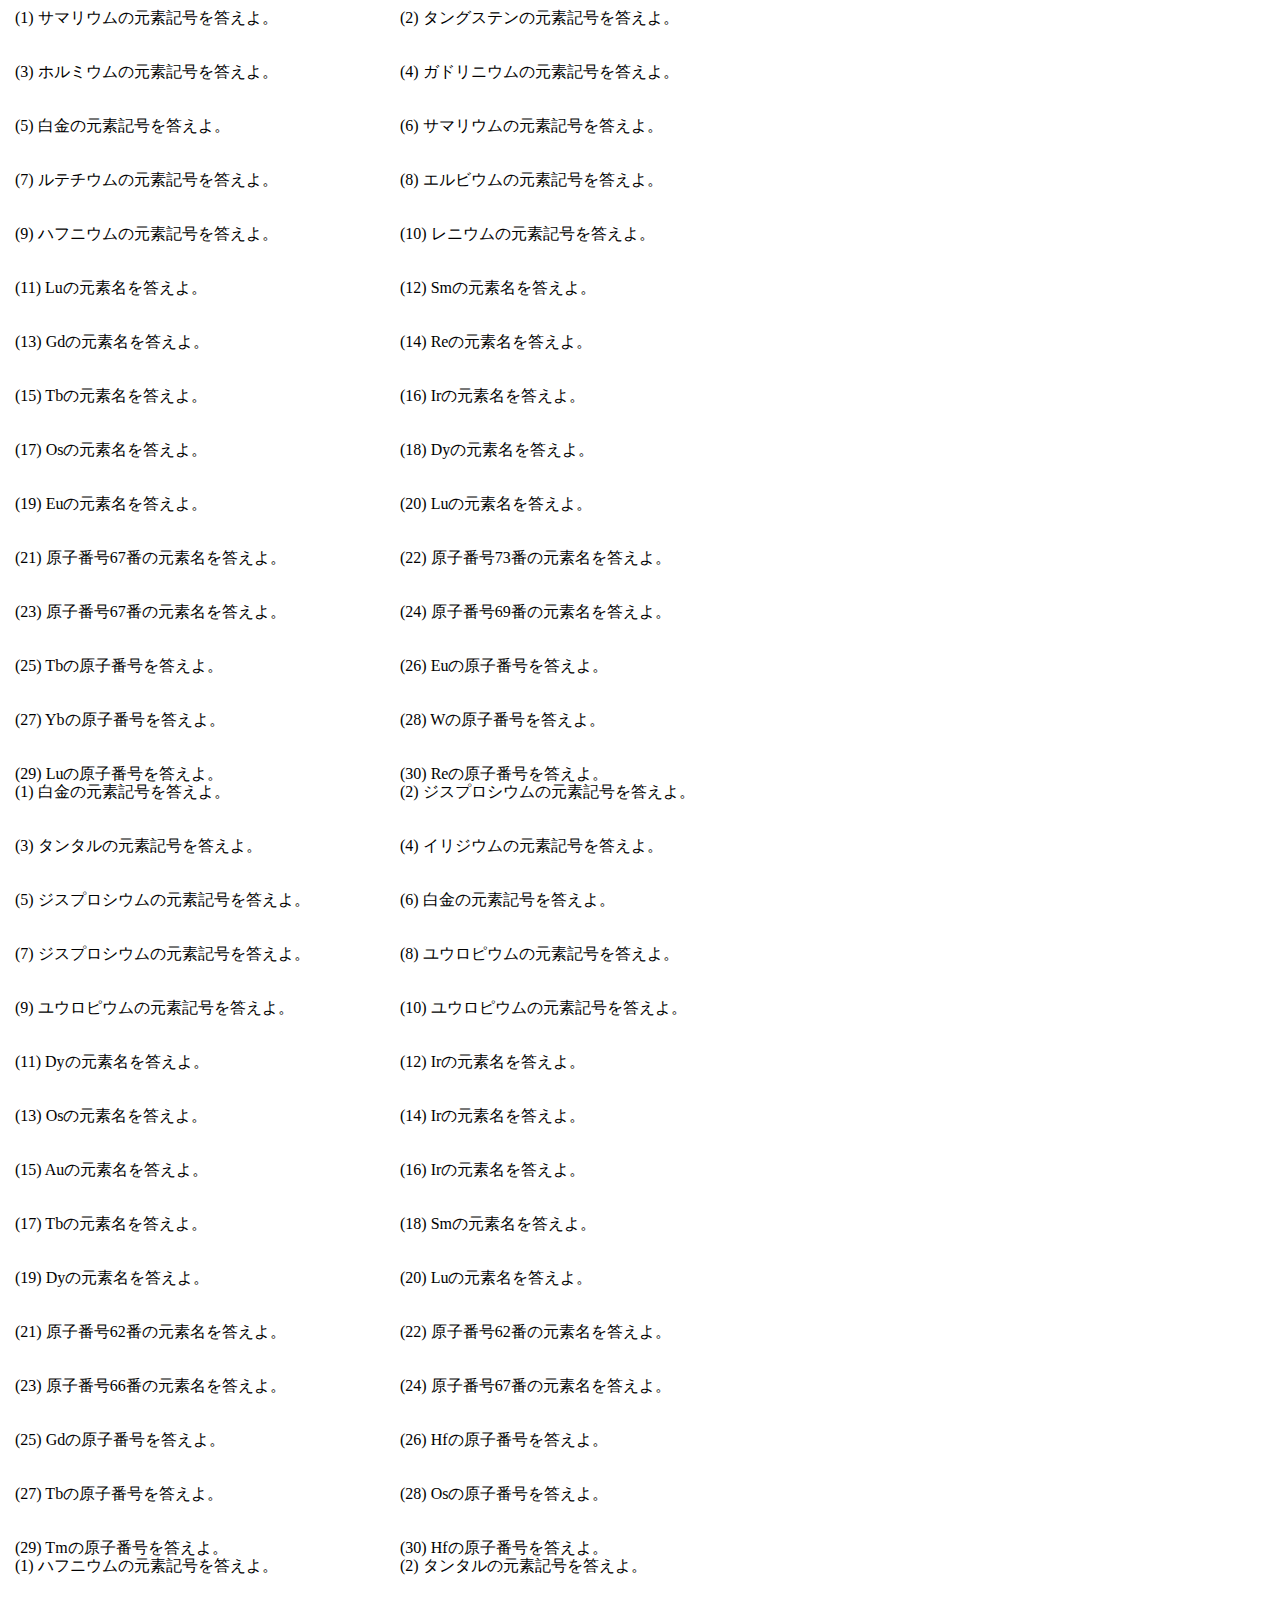
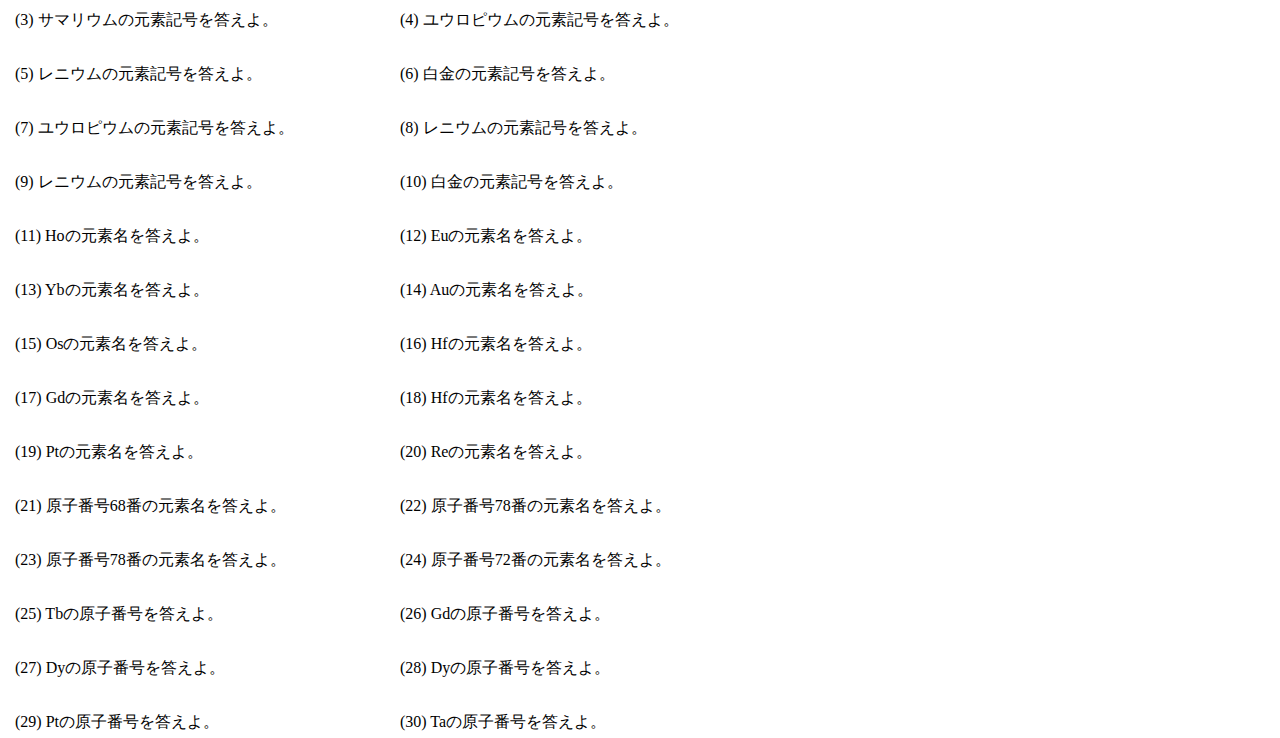
<file: index.html>
<!DOCTYPE html>
<html lang="ja">
    <head>
        <title>元素問題</title>
        <link rel="stylesheet" href="atom.css">
    </head>
    <body>
        <div id="display_html"></div>
        <script src="atom.js"></script>
    </body>
</html>
</file>
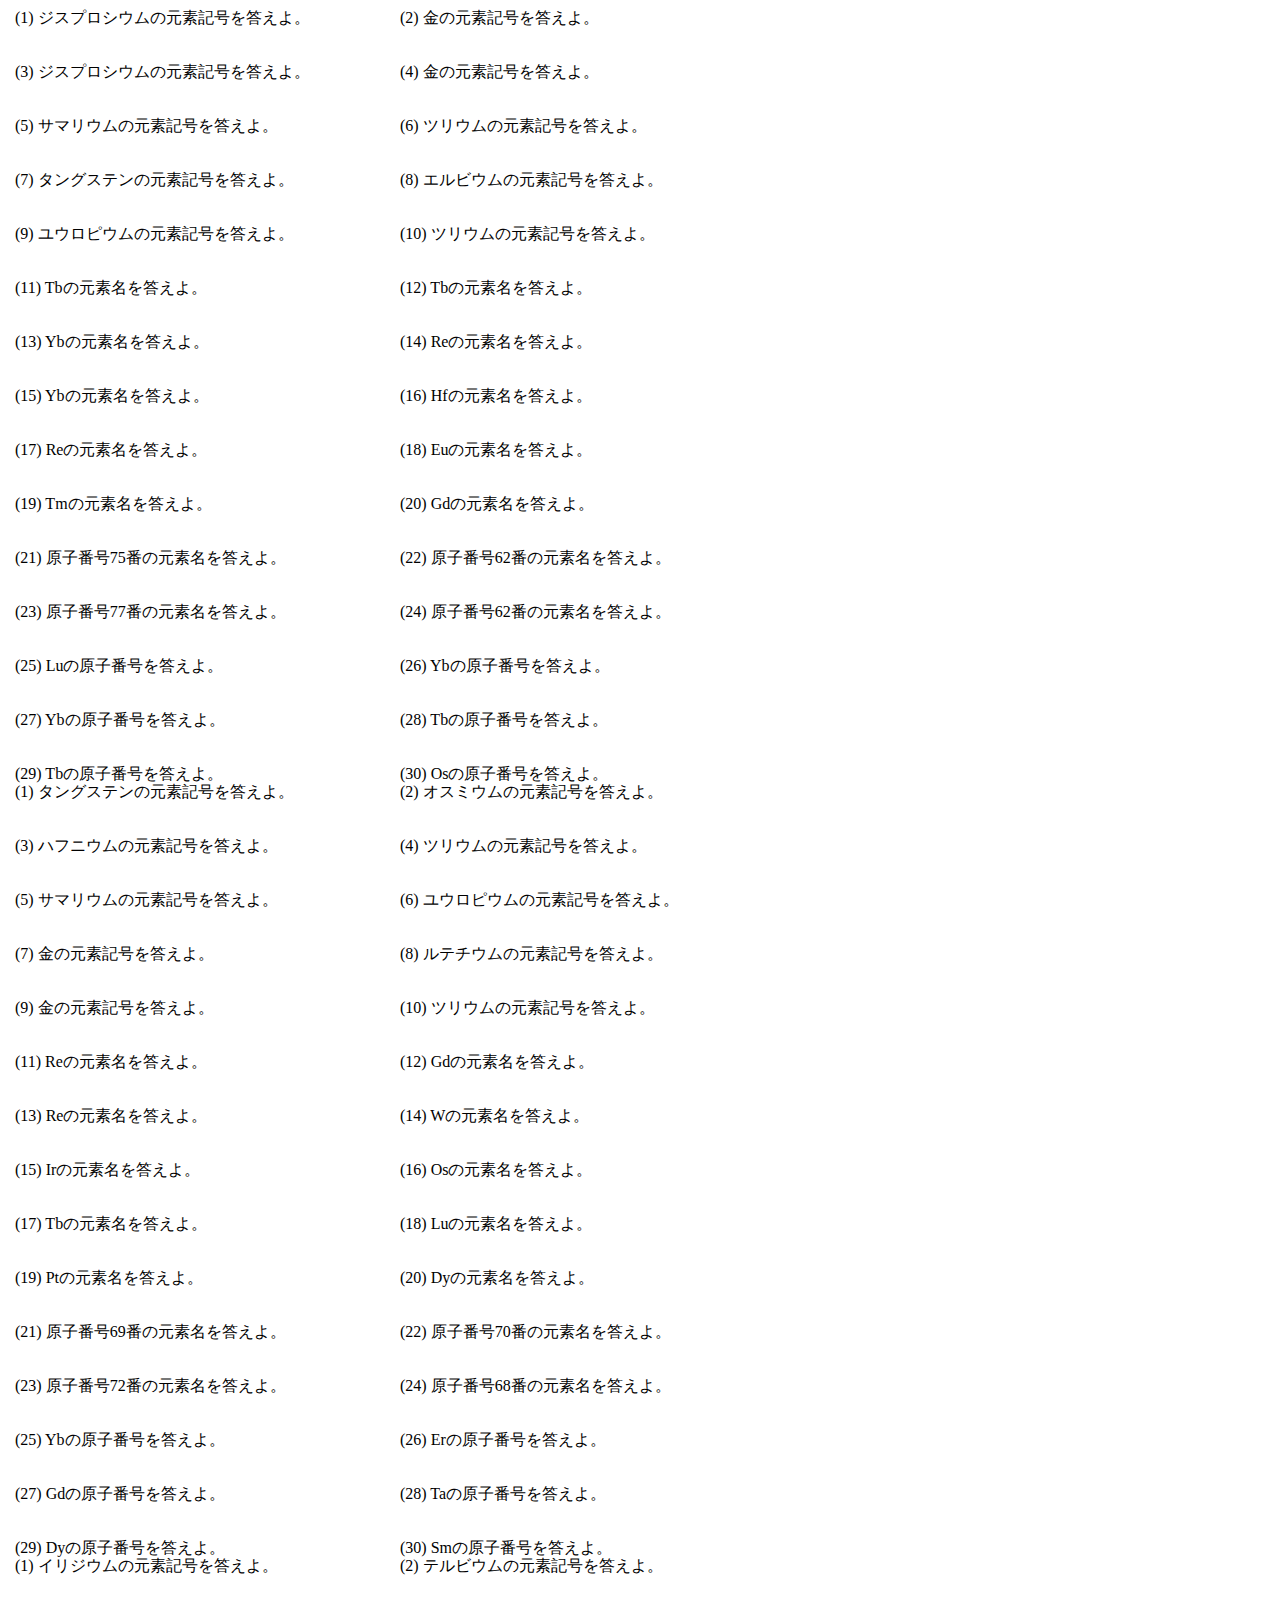
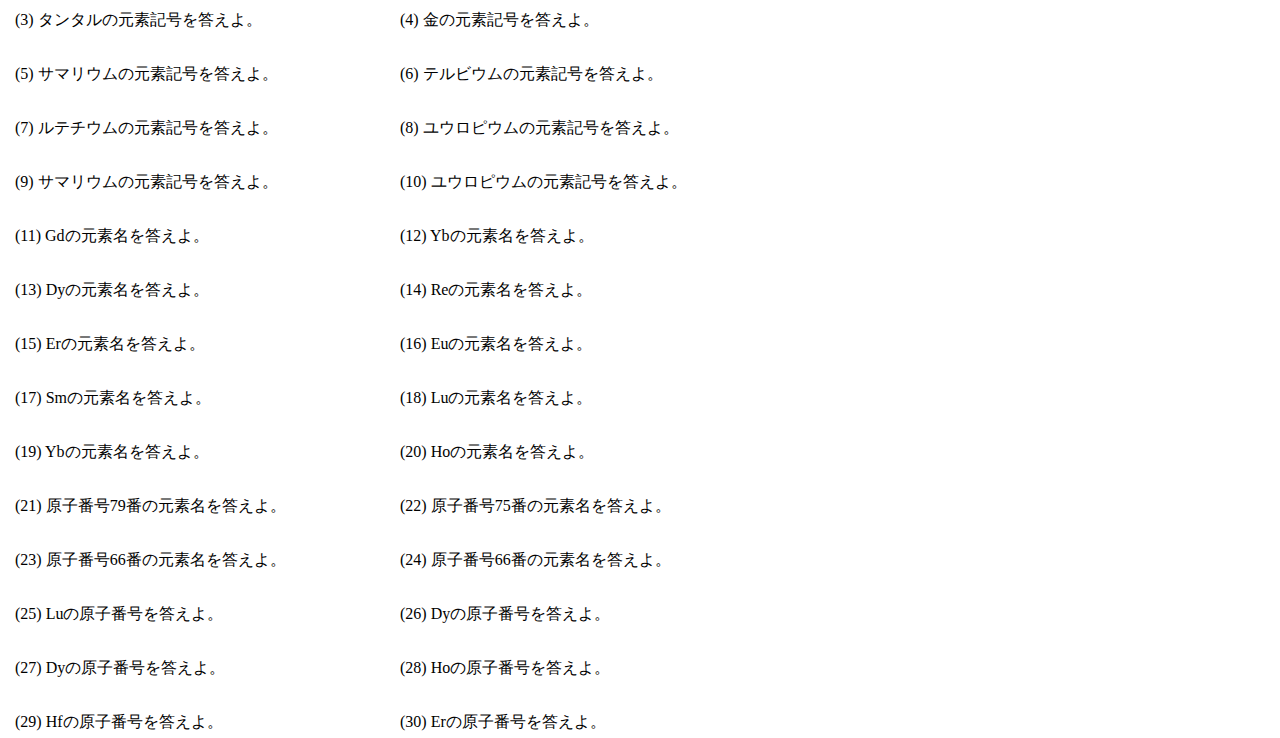
<file: atom.html>
<!DOCTYPE html>
<html lang="ja">
    <head>
        <title>元素問題</title>
        <link rel="stylesheet" href="atom.css">
    </head>
    <body>
        <div id="display_html"></div>
        <script src="atom.js"></script>
    </body>
</html>
</file>
<file: atom.css>
.left {
    position: absolute;
    left:15px;
}

.right {
    position: absolute;
    left: 400px;
}
</file>
